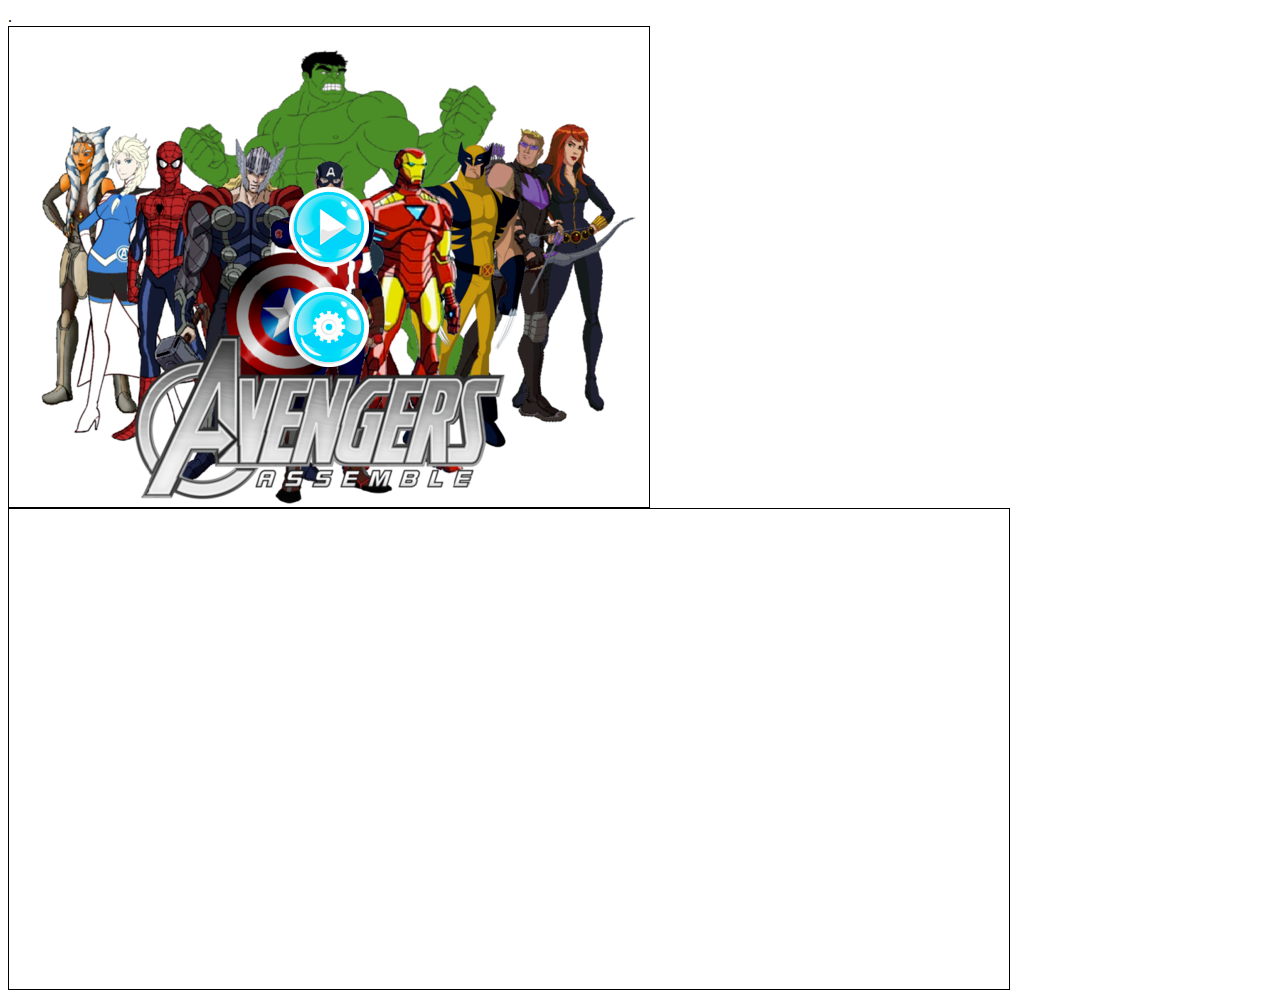
<file: index.html>
.<!DOCTYPE html>
<html>
<head>
    <meta charset="utf-8" />
    <meta http-equiv="X-UA-Compatible" content="IE=edge">
    <title>Angry Avengers</title>
    <meta name="viewport" content="width=device-width, initial-scale=1">
    <link rel="stylesheet" type="text/css" media="screen" href="styless.css" />
    <script src="js/jquery.min.js" type="text/javascript" charset="utf-8"></script>
    <script src="js/Box2dWeb-2.1.a.3.min.js" type="text/javascript" charset="utf-8"></script>
    <script src="js/game.js" type="text/javascript" charset="utf-8"></script>
   
</head>
<body>
    <div id="gamecontainer">
        <canvas id="gamecanvas" width="640" height="480" class="gamelayer"></canvas>
        <div id="scorescreen" class="gamelayer">
            <img id="togglemusic" onclick="game.toggleBackgroundMusic()" src="images/icons/sound.png">
            <img src="images/icons/prev.png" onclick="game.restartLevel()">
            <span id="score">Score: 0</span>
        </div>
        <div id="gamestartscreen" class="gamelayer">
            <img src="images/icons/play.png" alt="Play Game" onclick="game.showLevelScreen();"><br>
            <img src="images/icons/settings.png" alt="Settings" onclick = "game.showSoundButton();"> 
            <img id="soundbutton" src="images/icons/nosound.png" onclick="game.toggleBackgroundMusic();">
        </div>
        <div id="levelselectscreen" class="gamelayer">
        </div>
        <div id="loadingscreen" class="gamelayer">
            <div id="loadingmessage"></div>
        </div>
        <div id="endingscreen" class="gamelayer">
            <div>
                <p id="endingmessage">The Level Is Over Message</p>
                <p id="playcurrentlevel" onclick="game.restartLevel()"><img src="images/icons/prev.png">Replay Current Level</p>
                <p id="playnextlevel" onclick="game.startNextLevel()"><img src="images/icons/next.png">Play Next Level</p>
                <p id="showLevelScreen" onclick="game.showLevelScreen()"><img src="images/icons/return.png">Return To Level Screeen</p>
            </div>
        </div>
    </div>
    <canvas id="debugcanvas" width="1000" height="480" style="border:1px solid black;"></canvas>  
</body>
</html>
</file>
<file: styless.css>
#gamecontainer{
    width: 640px;
    height: 480px;
    background: url(images/vengadores.png);
    border: 1px solid black;
}

.gamelayer{
    width: 640px;
    height: 480px;
    position: absolute;
    display: none;
}

/*Pantalla de inicio del juego */
#gamestartscreen{
    padding-top: 150px;
    text-align: center;
}
#gamestartscreen img{
    margin: 10px;
    cursor: pointer;/*especificar el cursor del raton como se va a  apuntar*/
}

#levelselectscreen{
    padding-top: 150px;
    padding-left: 50px;
}

#levelselectscreen input{
    margin: 20px;
    cursor: pointer;
    background: url(images/icons/level.png) no-repeat;
    color: yellow;
    font-size: 20px;
    width: 64px;
    height: 64px;
    border: 0;
}

#loadingscreen {
    background: rgba(100,100,100,0.3);
}

#loadingmessage{
    margin-top: 400px;
    text-align: center;
    height: 48px;
    color: white;
    background: url(images/loader.gif) no-repeat center;
    font: 12px Arial;
}

#scorescreen {
    height: 60px;
    font: 32px Comics Sans MS;
    text-shadow: 0 0 2px #000;
    color: white;
}

#scorescreen img{
    opacity: 0.6;
    top: 10px;
    position: relative;
    padding-left: 10px;
    cursor: pointer;
}

#scorescreen #score {
    position: absolute;
    top: 5px;
    right: 20px;
}

#endingscreen{
    text-align: center;
}
#endingscreen div {
    height: 430px;
    padding-top: 50px;
    border: 1px;
    background: rgba(1,1,1,0.5);
    text-align: left;
    padding-left: 100px;
}
  
  #endingscreen p {
    font: 20px Comic Sans MS;
    text-shadow: 0 0 2px #000;
    color: white;
}
  
  #endingscreen p img {
    top: 10px;
    position: relative;
    cursor: pointer;
}
  
  #endingscreen #endingmessage {
    font: 32px Comic Sans MS;
    text-shadow: 0 0 2px #000;
    color: white;
}
</file>
